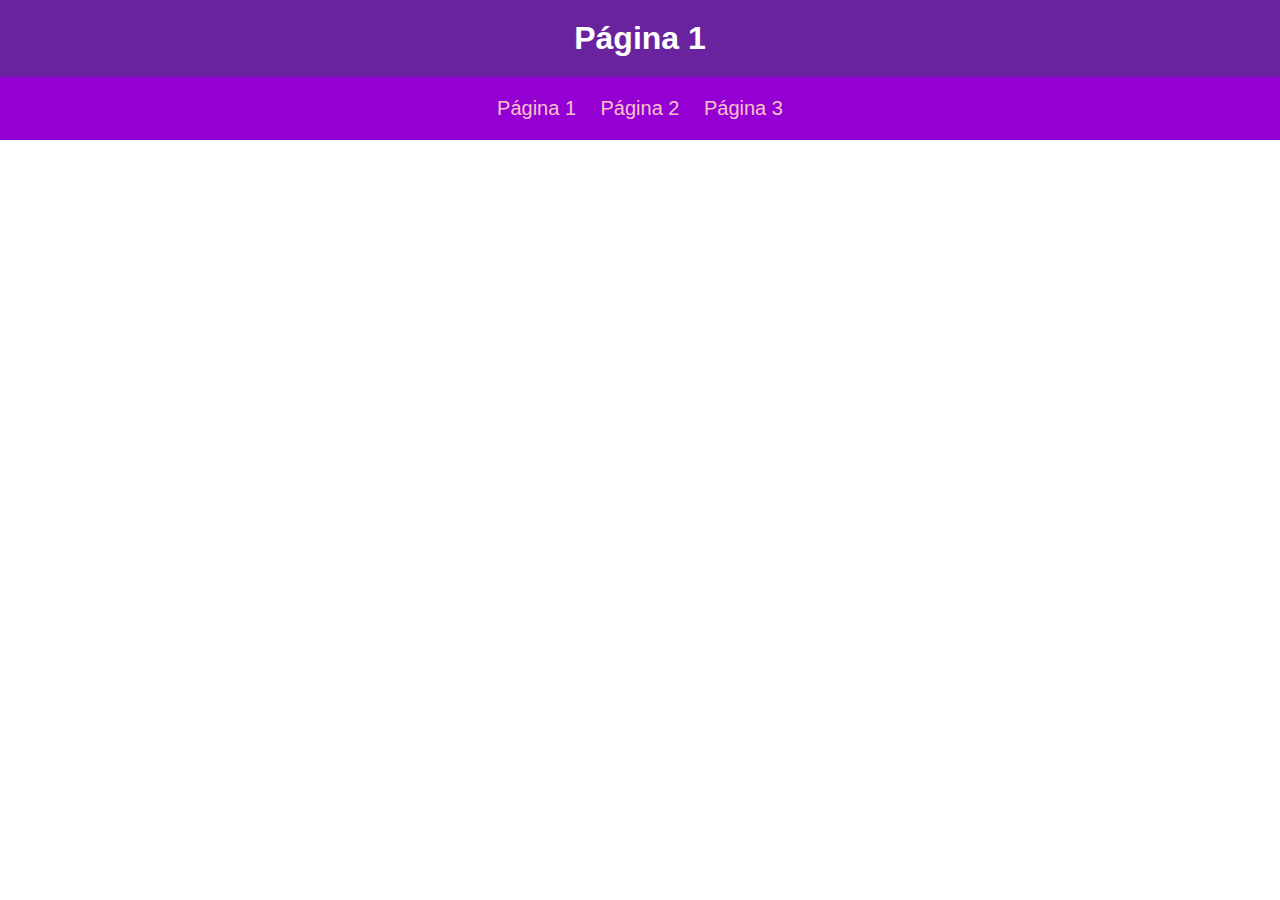
<file: index.html>
<!DOCTYPE html>
<html lang="pt-br">

<head>
    <meta charset="UTF-8">
    <meta name="viewport" content="width=device-width, initial-scale=1.0">
    <title>Menu de navegação</title>
    <link rel="stylesheet" href="style1.css">
</head>

<body>
    <header>
        <h1>Página 1</h1>
        <nav>
            <a href="index.html">Página 1</a>
            <a href="pagina2.html">Página 2</a>
            <a href="pagina3.html">Página 3</a>
        </nav>
    </header>

</body>

</html>
</file>
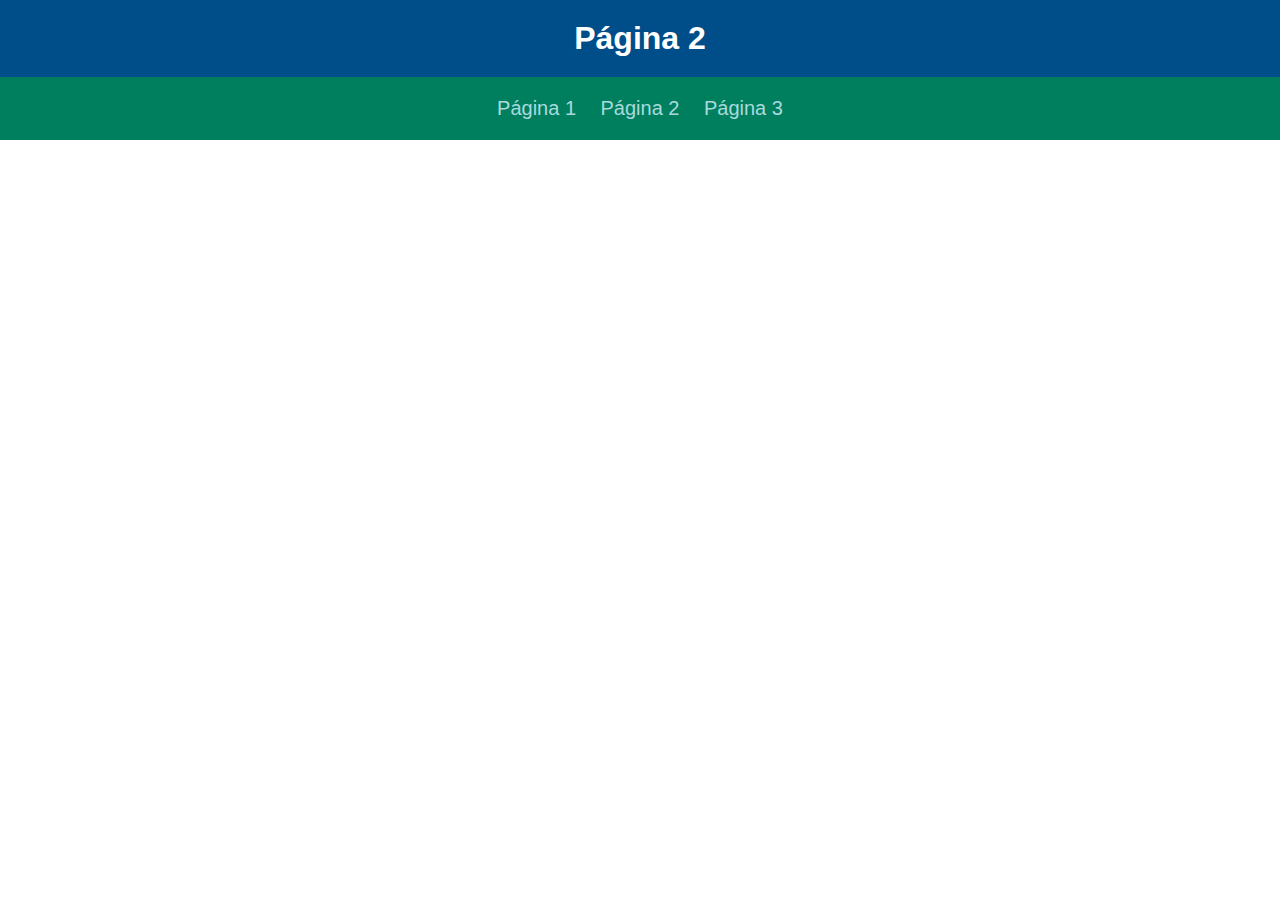
<file: pagina2.html>
<!DOCTYPE html>
<html lang="pt-br">

<head>
    <meta charset="UTF-8">
    <meta name="viewport" content="width=device-width, initial-scale=1.0">
    <title>Menu de navegação</title>
    <link rel="stylesheet" href="style2.css">
</head>

<body>
    <header>
        <h1>Página 2</h1>
        <nav>
            <a href="index.html">Página 1</a>
            <a href="pagina2.html">Página 2</a>
            <a href="pagina3.html">Página 3</a>
        </nav>
    </header>

</body>

</html>
</file>
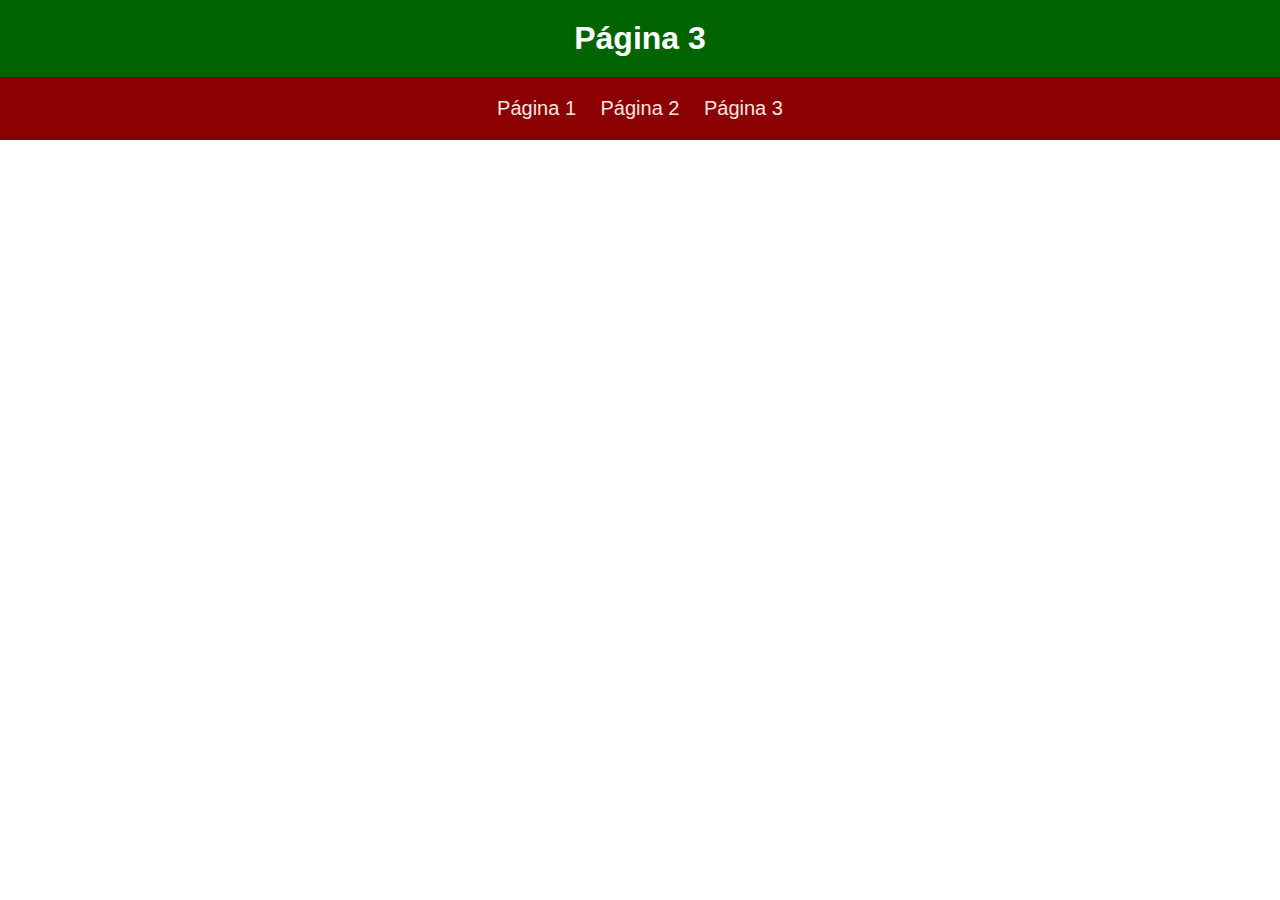
<file: pagina3.html>
<!DOCTYPE html>
<html lang="pt-br">

<head>
    <meta charset="UTF-8">
    <meta name="viewport" content="width=device-width, initial-scale=1.0">
    <title>Menu de navegação</title>
    <link rel="stylesheet" href="style3.css">
</head>

<body>
    <header>
        <h1>Página 3</h1>
        <nav>
            <a href="index.html">Página 1</a>
            <a href="pagina2.html">Página 2</a>
            <a href="pagina3.html">Página 3</a>
        </nav>
    </header>

</body>

</html>
</file>
<file: style1.css>
*{
    margin: 0;
    font-family: Arial;
    text-align: center;
}

header{
    background-color: #69239e;
}

h1{
    padding: 20px;
    color: #ffffff;
}

nav{
    background-color: #9400d3;
    padding: 20px;
}

a{
    text-decoration: none;
    color: #F8C0C8;
    padding: 10px;
    font-size: 20px;
}

a:hover{
    color: #F8C0C8;
    background-color: #8600BE;
    border-radius: 10px;
}
</file>
<file: style2.css>
*{
    margin: 0;
    font-family: Arial;
    text-align: center;
}

header{
    background-color: #004e89;
}

h1{
    padding: 20px;
    color: #ffffff;
}

nav{
    background-color: #007f5f;
    padding: 20px;
}

a{
    text-decoration: none;
    color: #a8dadc;
    padding: 10px;
    font-size: 20px;
}

a:hover{
    color: #a8dadc;
    background-color: #1b998b;
    border-radius: 10px;
}
</file>
<file: style3.css>
*{
    margin: 0;
    font-family: Arial;
    text-align: center;
}

header{
    background-color: #006400;
}

h1{
    padding: 20px;
    color: #ffffff;
}

nav{
    background-color: #8b0000;
    padding: 20px;
}

a{
    text-decoration: none;
    color: #ffe4e1;
    padding: 10px;
    font-size: 20px;
}

a:hover{
    color: #ffe4e1;
    background-color: #228b22;
    border-radius: 10px;
}
</file>
